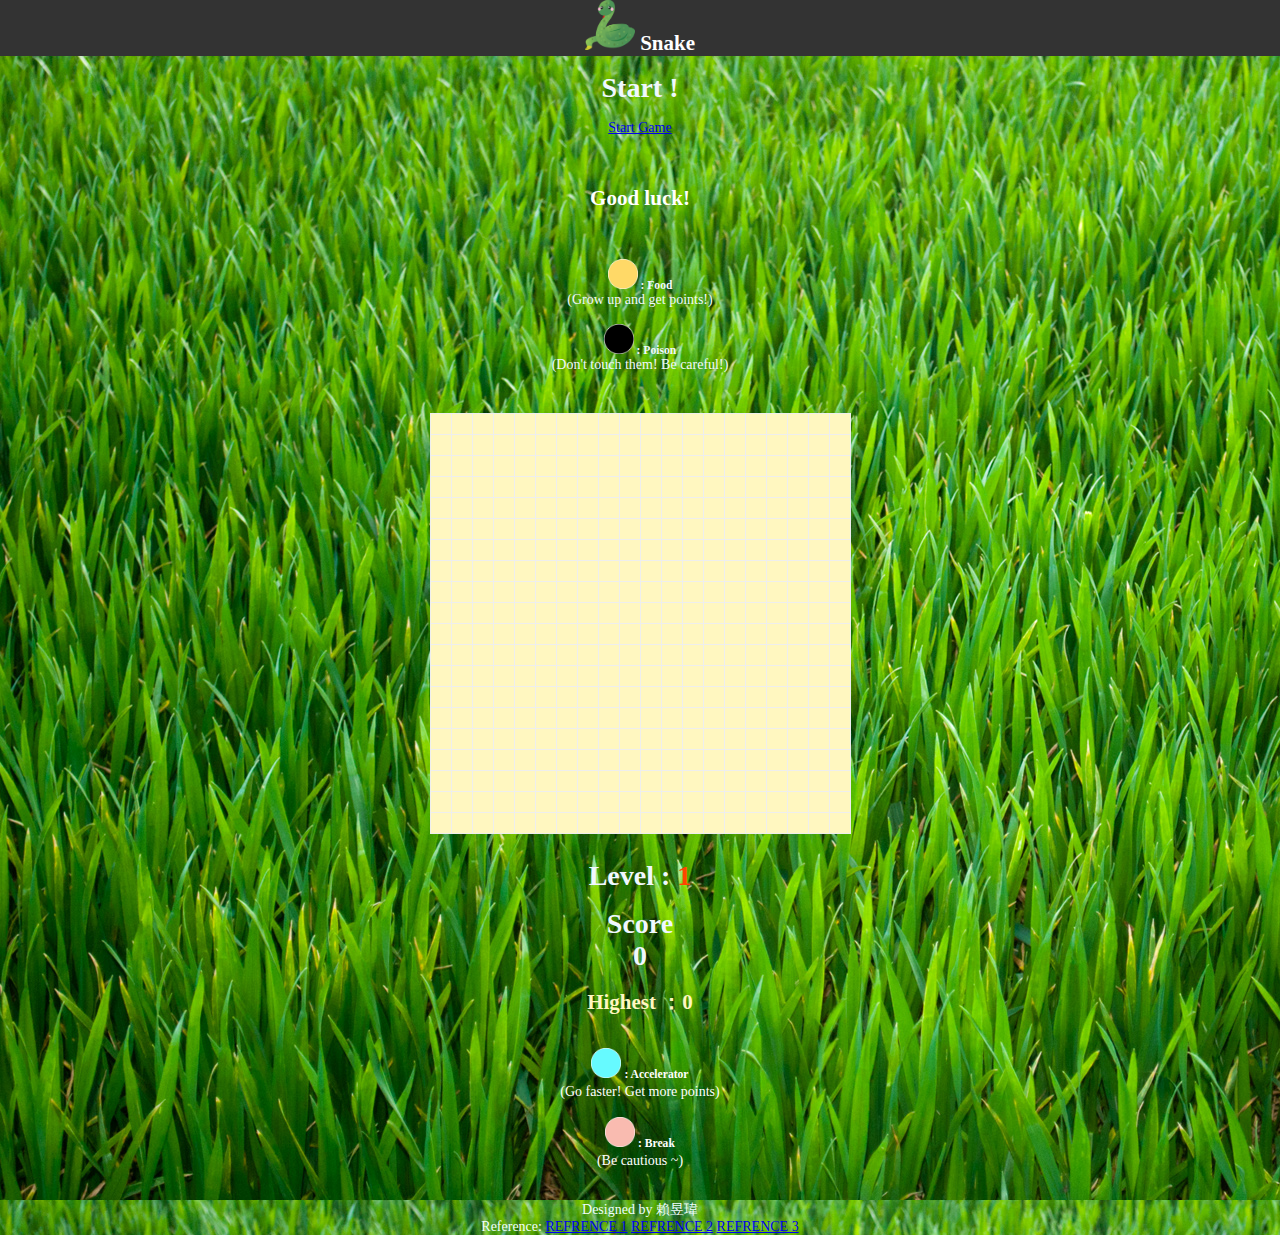
<file: final_project/index.html>
<!DOCTYPE html>
<html lang="en">

<head>
    <meta charset="UTF-8">
    <meta name="viewport" content="width=device-width, initial-scale=1.0">
    <meta http-equiv="X-UA-Compatible" content="ie=edge">
    <title>Snake</title>

    <!-- Bootstrap CSS -->
    <link rel="stylesheet" href="https://maxcdn.bootstrapcdn.com/bootstrap/4.0.0-alpha.6/css/bootstrap.min.css" integrity="sha384-rwoIResjU2yc3z8GV/NPeZWAv56rSmLldC3R/AZzGRnGxQQKnKkoFVhFQhNUwEyJ" crossorigin="anonymous">
    <!-- 引入我們自己寫的 CSS -->
    <link rel="stylesheet" href="./css/index.css">

    <script type="text/javascript">
        function $(str) { 
            return document.getElementById(str);
        }

        function $tag(str, target) {
            target = target || document;
            return target.getElementsByTagName(str);
        }
        //宣告 global variables
        var WIDTH = 20, //網格寬度
            HEIGHT = 20; //網格高度
        var len = 3, //起始長度
            speed, //速度
            gridElems = multiArray(WIDTH, HEIGHT), //宣告網格
            carrier, //物件存在
            snake, //蛇每節的座標點
            btnStart, //開始按鈕
            thisScore,
            snakeTimer, //蛇計時器
            decelerateTimers = [], //隨機減速
            accelerateTimers = [], //隨機加速
            directkey, // 方向鍵
            allowPress = true,
            level = 1;

        window.onload = function() {
                info = $("say");
                btnStart = $("btnStart");
                initGrid(); //網格初始化
                document.onkeydown = attachEvents; //綁定方向事件
                btnStart.onclick = function(e) {
                    btnStart.blur(); //firefox中必須釋放焦點
                    start(); //遊戲開始
                    btnStart.setAttribute("disabled", true);
                    btnStart.style.color = "#aaa";
                }
            }
            //開始遊戲
        function start() {
            len = 3;
            speed = 10;
            directkey = 39;
            carrier = multiArray(WIDTH, HEIGHT);
            snake = new Array();
            thisScore = 0;
            clear();
            initSnake(); //蛇初始化
            addObject("food");
            walk();
            addRandomDecelerate();
            trace("Have Fun!");
            trace(0, $("this_score"))
        }
        //建立格子
        function initGrid() {
            var body = $tag("body")[0];
            var table = document.createElement("table"),
                tbody = document.createElement("tbody")
            for (var j = 0; j < HEIGHT; j++) {
                var col = document.createElement("tr");
                for (var i = 0; i < WIDTH; i++) {
                    var row = document.createElement("td");
                    gridElems[i][j] = col.appendChild(row);
                }
                tbody.appendChild(col);
            }
            table.appendChild(tbody);
            $("snakeWrap").appendChild(table);
        }
        //創建蛇
        function initSnake() {
            var pointer = randomPointer(len - 1, len - 1, WIDTH / 2);
            for (var i = 0; i < len; i++) {
                var x = pointer[0] - i,
                    y = pointer[1];
                snake.push([x, y]);
                carrier[x][y] = "cover";
            }
        }
        //添加鍵盤事件
        function attachEvents(e) {
            e = e || event;
            if (allowPress)
                directkey = Math.abs(e.keyCode - directkey) != 2 && e.keyCode > 36 && e.keyCode < 41 ? e.keyCode : directkey; //非方向鍵、反向無效
            allowPress = false;
            return false;
        }
        //前進
        function walk() {
            if (snakeTimer) window.clearInterval(snakeTimer);
            snakeTimer = window.setInterval(step, Math.floor(3000 / speed));
        }

        function step() {
            //獲取目標點
            var turnX = snake[0][0],
                turnY = snake[0][1];
            var tempY = snake[0][1];
            console.log(turnX, turnY);
            switch (directkey) {
                case 37: //leftt
                    turnX -= 1;
                    break;
                case 38: //up
                    turnY -= 1;
                    break;
                case 39: //right
                    turnX += 1;
                    break
                case 40: //down
                    turnY += 1;
                    break;
            }
            //碰到左右邊界，阻擋物，則結束遊戲
            if (turnX >= WIDTH || turnX < 0 || carrier[turnX][turnY] == "block" || carrier[turnX][turnY] == "cover") {
                trace("GAME OVER");
                if (level == 6) {
                    trace("Well Done !!");
                }
                trace("Restart", $("btnStart"));
                if (getText($("top_score")) * 1 < thisScore) trace(thisScore, $("top_score"));
                btnStart.removeAttribute("disabled");
                btnStart.style.color = "#000";
                window.clearInterval(snakeTimer);
                for (var i = 0; i < decelerateTimers.length; i++)
                    window.clearTimeout(decelerateTimers[i]);
                for (var i = 0; i < accelerateTimers.length; i++)
                    window.clearTimeout(accelerateTimers[i]);
                return;
            }

            //碰到上下邊界
            if (turnY >= HEIGHT || turnY < 0) {
                if (turnX >= WIDTH) {
                    turnX = 0;

                } else if (turnX < 0) {
                    turnX = WIDTH - 1;

                } else if (turnY >= HEIGHT) {
                    turnY = 0;
                } else if (turnY < 0) {
                    turnY = HEIGHT - 1;
                }
            }

            //吃到食物後加速
            if (len % 4 == 0 && speed < 60 && carrier[turnX][turnY] == "food") {
                speed += 5;
                walk();
                trace("Speed up !");
            }
            //減速
            if (carrier[turnX][turnY] == "decelerate") {
                speed = 5;
                walk();
                trace("Slow down !");
            }
            //加速
            if (carrier[turnX][turnY] == "accelerate") {
                speed += 20;
                walk();
                trace("Speed up !");
            }
            //添加阻擋物
            if (len % 2 == 0 && len < 60 && carrier[turnX][turnY] == "food") {
                for (var a = 0; a < level; a++) {
                    addObject("block");
                }
            }

            //吃東西
            if (carrier[turnX][turnY] != "food") {
                var lastX = snake[snake.length - 1][0],
                    lastY = snake[snake.length - 1][1];
                carrier[lastX][lastY] = false;
                gridElems[lastX][lastY].className = "";
                snake.pop();
            } else {
                carrier[turnX][turnY] = false;
                thisScore += speed;
                trace(thisScore, $("this_score"));
                trace("Delicious ~ ");
                addObject("food");
            }
            if (thisScore > 600) {
                level = 6;
                trace(level, $("level"));
            } else if (thisScore > 500) {
                level = 5;
                trace(level, $("level"));
            } else if (thisScore > 400) {
                level = 4;
                trace(level, $("level"));
            } else if (thisScore > 200) {
                level = 3;
                trace(level, $("level"));
            } else if (thisScore > 100) {
                level = 2;
                trace(level, $("level"));
            } else {
                level = 1;
                trace(level, $("level"));
            }

            snake.unshift([turnX, turnY]);
            carrier[turnX][turnY] = "cover";
            gridElems[turnX][turnY].className = "cover";

            len = snake.length;
            allowPress = true;
        }

        //add decelerate and accelerate
        function addRandomDecelerate() {
            var num = randowNum(1, 5);
            for (var i = 0; i < num; i++) {
                decelerateTimers.push(window.setTimeout(function() {
                    addObject("decelerate")
                }, randowNum(10000, 100000 - level * 1000)));
                accelerateTimers.push(window.setTimeout(function() {
                    addObject("accelerate")
                }, randowNum(5000, 100000 - level * 1000)));
            }
        }
        //Output some infornation
        function trace(sth, who) {
            who = who || info;
            if (document.all) who.innerText = sth;
            else who.textContent = sth;
        }
        //get informatin
        function getText(target) {
            if (document.all) return target.innerText;
            else return target.textContent;
        }
        //創建二維陣列
        function multiArray(m, n) {
            var arr = new Array(n);
            for (var i = 0; i < m; i++)
                arr[i] = new Array(m);
            return arr;
        }
        //清除畫面
        function clear() {
            for (var y = 0; y < gridElems.length; y++) {
                for (var x = 0; x < gridElems[y].length; x++) {
                    gridElems[x][y].className = "";
                }
            }
        }
        //add
        function addObject(name) {
            var p = randomPointer();
            carrier[p[0]][p[1]] = name;
            gridElems[p[0]][p[1]].className = name;
        }
        //產生指定範圍隨機點
        function randomPointer(startX, startY, endX, endY) {
            startX = startX || 0;
            startY = startY || 0;
            endX = endX || WIDTH;
            endY = endY || HEIGHT
            var p = [],
                x = Math.floor(Math.random() * (endX - startX)) + startX,
                y = Math.floor(Math.random() * (endY - startY)) + startY;
            if (carrier[x][y]) return randomPointer(startX, startY, endX, endY);
            p[0] = x;
            p[1] = y;
            return p;
        }
        //產生隨機整數
        function randowNum(start, end) {
            return Math.floor(Math.random() * (end - start)) + start;
        }
    </script>
</head>

<body background="./image/grass.jpg">

    <div class="jumbotron jumbotron-fluid">
        <div class="container">
            <h2>
                <img src="./hello.png" width="50" height="50" class="d-inline-block align-top" alt=""> Snake
            </h2>
        </div>
    </div>

    <div class="row">
        <div class="col-md-4">
            <br/>
            <h1 style="color:aliceblue">Start !</h1> <br/>
            <p><a class="btn btn-secondary" href="#" id="btnStart" role="button">Start Game</a></p>

            <h2>
                <div id="say">Good luck!</div>
            </h2>
            <br/><br/><br/>

            <h5 style="color:aliceblue"><img src="./image/yellow.png" width="30" height="30" class="d-inline-block align-top" alt=""> : Food </h5>
            <p style="color:aliceblue"> (Grow up and get points!) </p>
            <div><br/></div>
            <h5 style="color:aliceblue"><img src="./image/black.png" width="30" height="30" class="d-inline-block align-top" alt=""> : Poison </h5>
            <p style="color:aliceblue">(Don't touch them! Be careful!)</p>

        </div>
        <div class="col-md-4">
            <div id="snakeWrap" style="position:-ms-page"></div>
        </div>
        <div class="col-md-4">
            <div>
                <br/>
                <h1 style="color:aliceblue"><span>Level : <strong style="color:orangered" id="level">1</strong></span></h1>
                <br/>
                <h1 style="color:aliceblue"><span>Score<br/><strong id="this_score">0</strong></span></h1>
                <br/>
                <h2 style="color:#FFF7C0"><span>Highest ：<strong id="top_score">0</strong></span></h2>
            </div>
            <br/><br/>
            <div id="help">
                <h5><img src="./image/blue.png" width="30" height="30" class="d-inline-block align-top" alt=""> : Accelerator</h5>(Go faster! Get more points)
                <div><br/></div>
                <h5><img src="./image/red.png" width="30" height="30" class="d-inline-block align-top" alt=""> : Break </h5>(Be cautious ~)
            </div>
        </div>
    </div>

    <br/><br/>
    <footer>
        <p style="color:azure">Designed by 賴昱瑋</p>
        <p style="color:azure">
            Reference:
            <a href="https://kknews.cc/other/p8komo2.html">REFRENCE 1</a>
            <a href="http://fecbob.pixnet.net/blog/post/35678581-js%E8%B2%AA%E5%90%83%E8%9B%87%2B%E8%A9%B3%E7%B4%B0%E6%B3%A8%E9%87%8B%EF%BC%88%E8%BD%89%EF%BC%89">REFRENCE 2</a>
            <a href="http://fecbob.pixnet.net/blog/post/39196279-%5Bjavascript%5D-17%E8%A1%8C%E4%BB%A3%E7%A2%BC%E7%9A%84%E8%B2%AA%E5%90%83%E8%9B%87%E5%B0%8F%E9%81%8A%E6%88%B2%7C">REFRENCE 3</a>
        </p>
    </footer>
</body>

</html>
</file>
<file: final_project/css/index.css>
* {
    margin: 0;
    padding: 0
}

.jumbotron {
    /* 設定背景顏色 */
    background-color: #333;
    /* 設定文字顏色 */
    color: white;
}

body {
    text-align: center;
    font-size: 14px
}

table {
    margin: 40px auto 10px auto;
    overflow: hidden;
    border-collapse: collapse;
}

td {
    width: 20px;
    height: 20px;
    border: 1px solid #eee;
    background: #FFF7C0;
}

.cover {
    background: #C7F9FF;
}

.food {
    background: #FFD967
}

.block {
    background: #333
}

.decelerate {
    background: #F9BBB0
}

.accelerate {
    background: #66FAFF
}

#say {
    margin-top: 50px;
    color: white
}

#help {
    width: 420px;
    margin: 0 auto;
    line-height: 17px;
    color: white
}

#help span {
    float: left;
    margin-right: 10px
}

#help .box {
    width: 15px;
    height: 15px;
    margin-right: 5px;
    border: 1px solid white
}
</file>
